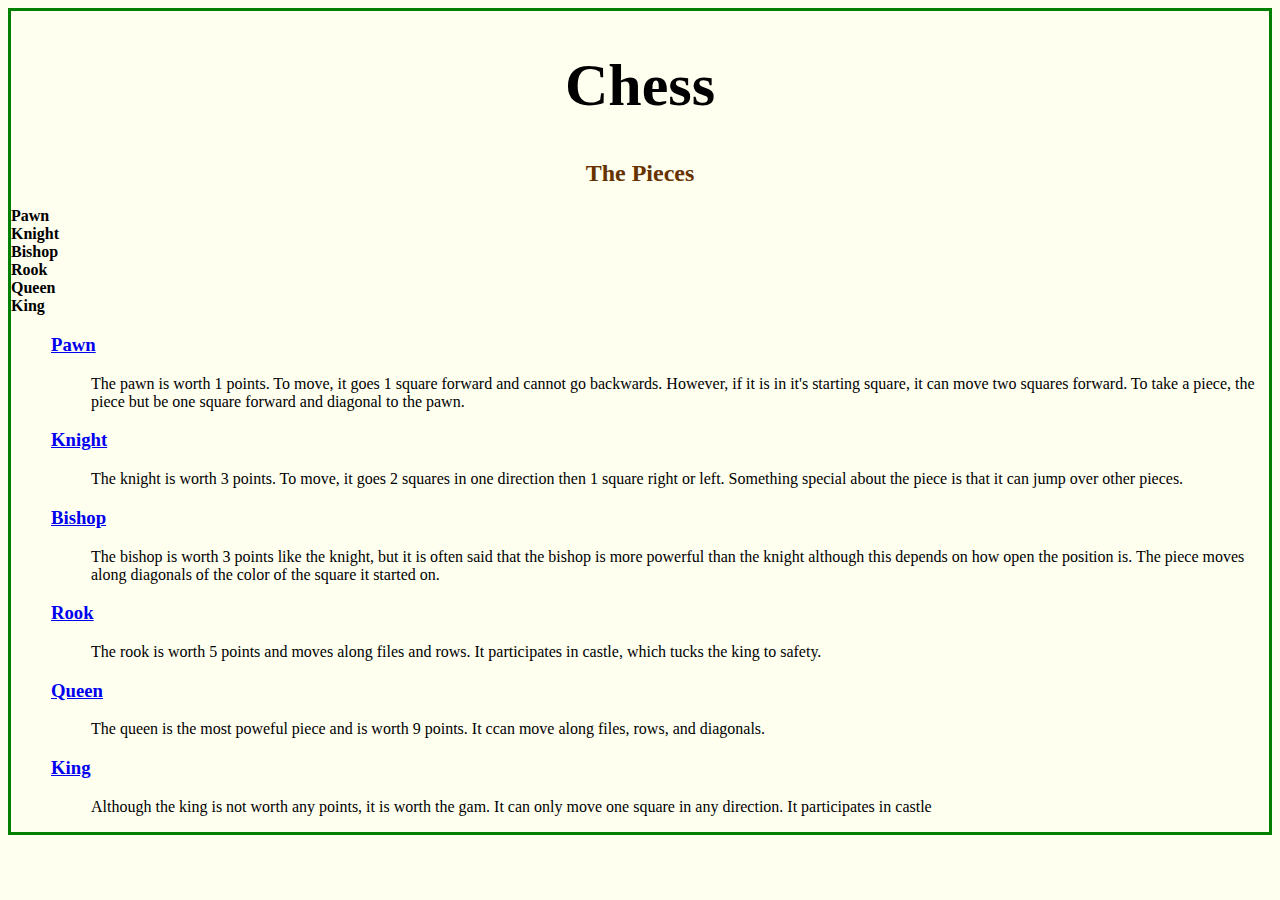
<file: chess.html>
<!DOCTYPE html>

<html lang="en">

  <head>
    <title>Chess.html</title>
    <link rel="stylesheet" href="mystyle.css">
  </head>
  <body>
    <h1>Chess</h1>
    <h2>The Pieces</h2>
    <li>Pawn</li>
    <li>Knight</li>
    <li>Bishop</li>
    <li>Rook</li>
    <li>Queen</li>
    <li>King</li>
    <ul>
    <a href="https://www.chess.com/terms/chess-pawn"<li><h3>Pawn</h3></a>
        <ul>
            <p1>
            The pawn is worth 1 points. To move, it goes 1 square forward and cannot go backwards. However, if it is in it's starting square, it can move two squares forward. To take a piece, the piece but be one square forward and diagonal to the pawn. 
            </p1>
        </ul>
    </li>
    <a href="https://www.chess.com/terms/chess-knight"<li><h3>Knight</h3></a>
        <ul>
           <p2>
            The knight is worth 3 points. To move, it goes 2 squares in one direction then 1 square right or left. Something special about the piece is that it can jump over other pieces.
                </p2>
        </ul>
    </li>

    <a href="https://www.chess.com/terms/chess-bishop"<li><h3>Bishop</h3></a>
        <ul>
         <p3>
            The bishop is worth 3 points like the knight, but it is often said that the bishop is more powerful than the knight although this depends on how open the position is. The piece moves along diagonals of the color of the square it started on.
            </p3>
        </ul>
    </li>
 
    <a href="https://www.chess.com/terms/chess-rook"<li><h3>Rook</h3></a>
        <ul>
           <p4>
            The rook is worth 5 points and moves along files and rows. It participates in castle, which tucks the king to safety.
            </p4>
        </ul>
    </li>
    <a href="https://www.chess.com/terms/chess-queen"<li><h3>Queen</h3></a>
        <ul>
        <p5>
            The queen is the most poweful piece and is worth 9 points. It ccan move along files, rows, and diagonals.
            </p5>
        </ul>
    </li>
    <a href="https://www.chess.com/terms/chess-knight"<li><h3>King</h3></a>
        <ul>
         <p6>
            Although the king is not worth any points, it is worth the gam. It can only move one square in any direction. It participates in castle
            </p6>
            
        </ul>
    </li>
</ul>
  </body>

</html>
</file>
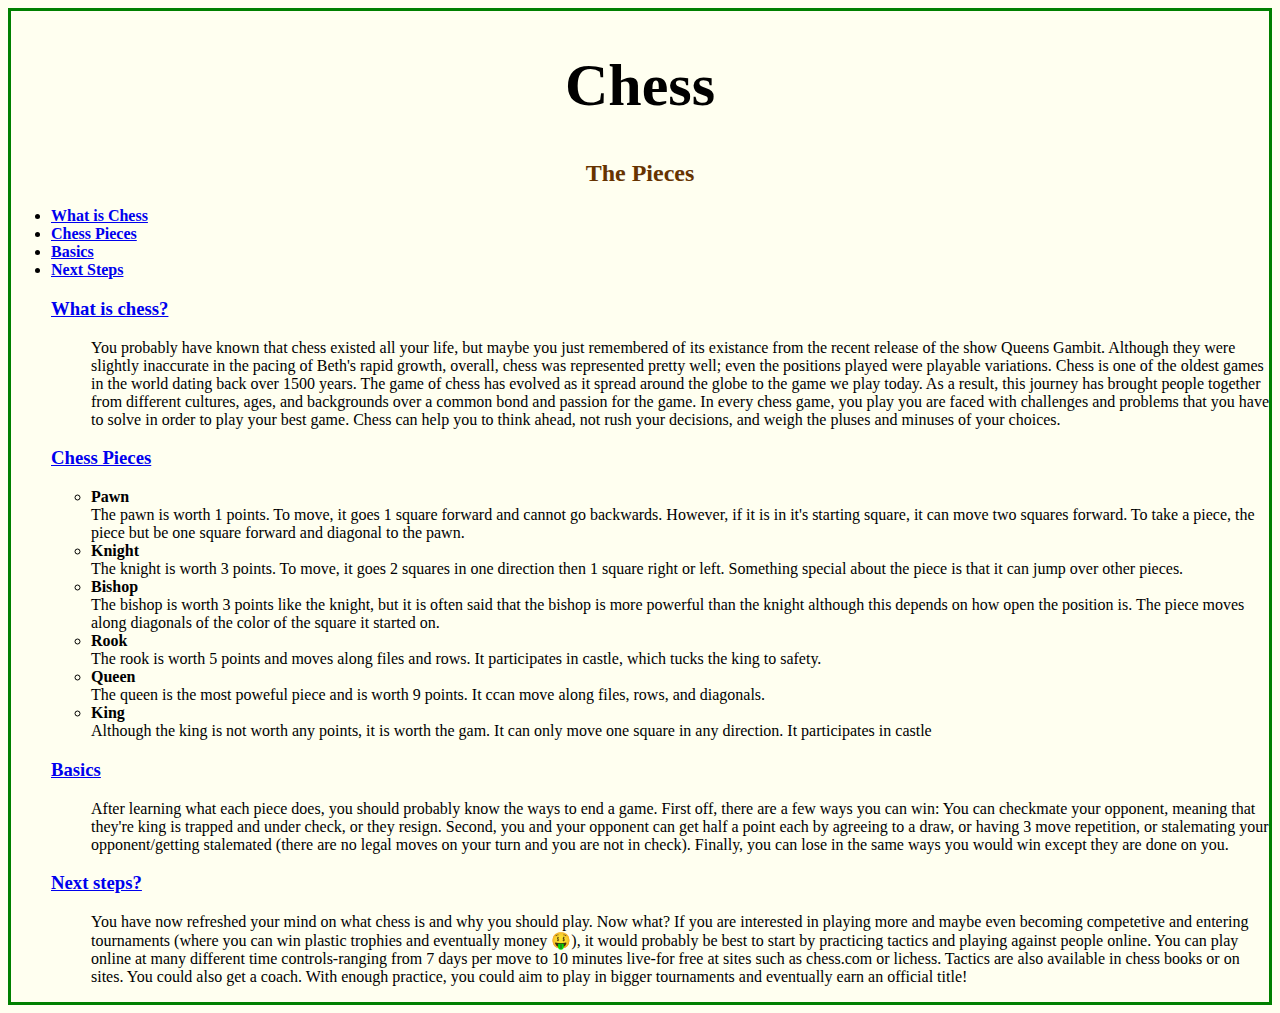
<file: subject.html>
<!DOCTYPE html>

<html lang="en">

  <head>
    <title>subject.html</title>
    <link rel="stylesheet" href="mystyle.css">
  </head>
  <body>
  
    <h1>Chess</h1>
    <h2>The Pieces</h2>
    <ul>
  <li><a href="#s1">What is Chess</a></li>
  <li><a href="#s2">Chess Pieces</a></li>
  <li><a href="#s3">Basics</a></li>
  <li><a href="#s4">Next Steps</a></li>
</ul>
   
    <ul>  
    <a href="https://www.healthline.com/health/benefits-of-playing-chess"<li><h3 id="s1">What is chess?</h3></a>
        <ul>
         <p3>
           You probably have known that chess existed all your life, but maybe you just remembered of its existance from the recent release of the show Queens Gambit. Although they were slightly inaccurate in the pacing of Beth's rapid growth, overall, chess was represented pretty well; even the positions played were playable variations. 
           Chess is one of the oldest games in the world dating back over 1500 years. The game of chess has evolved as it spread around the globe to the game we play today. As a result, this journey has brought people together from different cultures, ages, and backgrounds over a common bond and passion for the game. In every chess game, you play you are faced with challenges and problems that you have to solve in order to play your best game. Chess can help you to think ahead, not rush your decisions, and weigh the pluses and minuses of your choices.
            </p3>
        </ul>
    </li>
    <a href="https://www.chess.com/terms/chess-pieces#:~:text=Conclusion-,What%20Are%20The%20Chess%20Pieces%3F,one%20queen%2C%20and%20one%20king."<li><h3 id="s2">Chess Pieces</h3></a>
        <ul>
        <li>Pawn</li>
            <p1>
            The pawn is worth 1 points. To move, it goes 1 square forward and cannot go backwards. However, if it is in it's starting square, it can move two squares forward. To take a piece, the piece but be one square forward and diagonal to the pawn. 
            </p1>
        <li>Knight</li>
            <p1>
            The knight is worth 3 points. To move, it goes 2 squares in one direction then 1 square right or left. Something special about the piece is that it can jump over other pieces.
            </p1>
        <li>Bishop</li>
            <p1>
            The bishop is worth 3 points like the knight, but it is often said that the bishop is more powerful than the knight although this depends on how open the position is. The piece moves along diagonals of the color of the square it started on.
            </p1>
        <li>Rook</li>
            <p1>
            The rook is worth 5 points and moves along files and rows. It participates in castle, which tucks the king to safety.
            </p1>
        <li>Queen</li>
            <p1>
            The queen is the most poweful piece and is worth 9 points. It ccan move along files, rows, and diagonals.
            </p1>
        <li>King</li>
            <p1>
             Although the king is not worth any points, it is worth the gam. It can only move one square in any direction. It participates in castle
            </p1>
        </ul>
    </li>
   

    <a href="https://www.chess.com/learn-how-to-play-chess"<li><h3 id="s3">Basics</h3></a>
        <ul>
           <p4>
           After learning what each piece does, you should probably know the ways to end a game. First off, there are a few ways you can win: You can checkmate your opponent, meaning that they're king is trapped and under check, or they resign. Second, you and your opponent can get half a point each by agreeing to a draw, or having 3 move repetition, or stalemating your opponent/getting stalemated (there are no legal moves on your turn and you are not in check). Finally, you can lose in the same ways you would win except they are done on you. 
            </p4>
        </ul>
    </li>
    <a href="https://www.chesskid.com/article/view/top-10-tips-to-becoming-a-better-chess-player"<li><h3 id="s4">Next steps?</h3></a>
        <ul>
        <p5>
            You have now refreshed your mind on what chess is and why you should play. Now what? If you are interested in playing more and maybe even becoming competetive and entering tournaments (where you can win plastic trophies and eventually money &#129297), it would probably be best to start by practicing tactics and playing against people online. You can play online at many different time controls-ranging from 7 days per move to 10 minutes live-for free at sites such as chess.com or lichess. Tactics are also available in chess books or on sites. You could also get a coach. With enough practice, you could aim to play in bigger tournaments and eventually earn an official title!
            </p5>
        </ul>
  
  </body>

</html>
</file>
<file: mystyle.css>
body{
  background-color: ivory;
  border: medium solid green;
}

h1{
 font-family: 'Georgia', serif;
  text-align: center;
  font-size: 60px;
}

h2{
  color: #663300;
  font-family: 'Georgia', serif;
  text-align: center;
}

th#filler{
color: ivory;
}

li{
  color: black;
  font-weight: bold;
  
}

* {
  box-sizing: border-box;
}

.column {
  float: left;
  width: 33.33%;
  padding: 5px;
}

.row::after {
  content: "";
  clear: both;
  display: table;
}

p{
  margin-right: 40px;
}
img#sitepic {
width: 400px;
 height: 200px;
 display: block;
  margin-left: auto;
  margin-right: auto;
  border: solid #663300;
}

img#piece{
  
  width: 100px;
 height: 180px;
 border: solid #663300;
 
}

.center {
  display: block;
  margin-left: auto;
  margin-right: auto;
  width: 400px;
border: solid #663300;
}


figure#fork{
	float: right;
}
figcaption{
	  text-align: center;
	  font-size: 10px;
}
.topnav {
  overflow: hidden;
  background-color: #663300;
}

.topnav a {
  float: left;
  color: #f2f2f2;
  text-align: center;
  padding: 14px 16px;
  font-size: 17px;
}

.topnav a:hover {
  background-color: ivory;
  color: black;
}

.topnav a.active {
  background-color: green;
  color: white;
}
</file>
